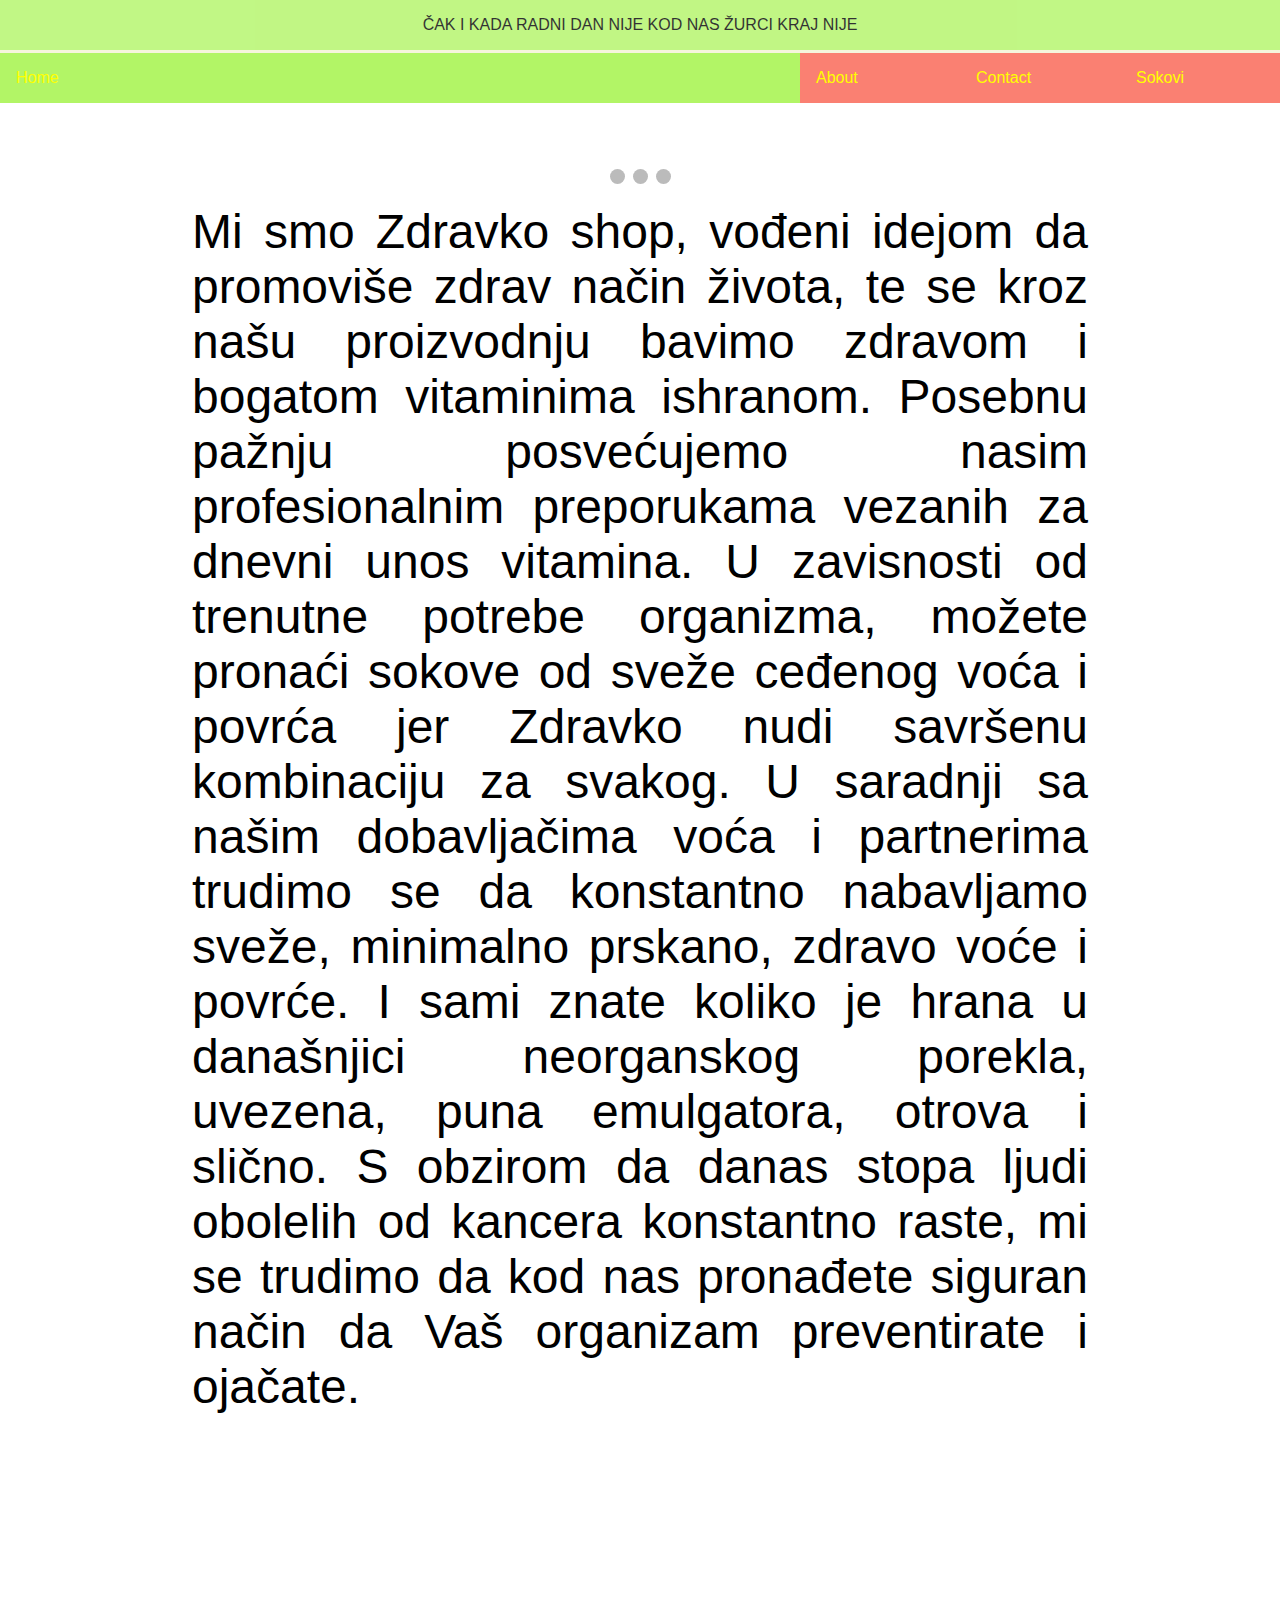
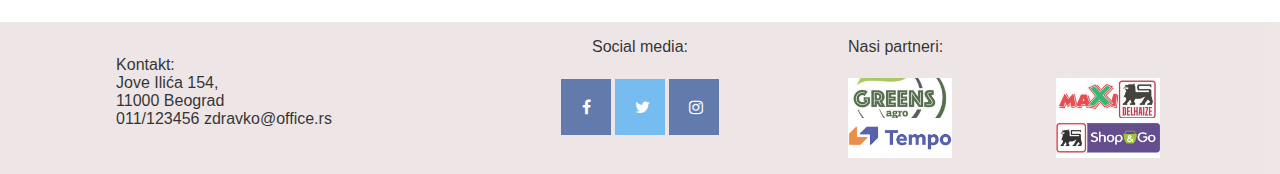
<file: index.html>
<!DOCTYPE html>
<html lang="en">
 <link rel="stylesheet" type="text/css" href="css/style.css">
 <link rel="stylesheet" type="text/css" href="css/styleSlide.css">
<link rel="stylesheet" href="https://cdnjs.cloudflare.com/ajax/libs/font-awesome/4.7.0/css/font-awesome.min.css">
<head>
    <meta name="viewport" content="width=device-witdh, initial-scale=1.0">
    <meta charset="UTF-8">
    <meta name="viewport" content="width=device-width, initial-scale=1.0">
    <meta http-equiv="X-UA-Compatible" content="ie=edge">
    <title>ZdravKo Dren</title>
</head>
<body>
    <header></header>
    <div class="ceo">
     <div class="wrapper">
            <ul>
            <a href="index.html" class="nav current"><li>Home</li></a>
            <a href="about.html" class="nav"><li>About</li></a>
            <a href="cont.html" class="nav"><li>Contact</li></a>
            <a href="calc.html" class="nav"><li>Sokovi</li></a>
        </ul>          
     </div>
     <div class="slideshow-container">

           
            <div class="mySlides fade">
              <div class="numbertext">1 / 3</div>
              <a href="about.html"><img src="img\824b6156-4a8a-490f-839d-8d8fb3747531.jpg" style="width:100%"></a>
              <div class="text">Voće</div>
            </div>
          
            <div class="mySlides fade">
              <div class="numbertext">2 / 3</div>
              <img src="img\cvek.jpg" style="width:100%">
              <div class="text">Sok od cvekle</div>
            </div>
          
            <div class="mySlides fade">
              <div class="numbertext">3 / 3</div>
              <img src="img\sarg.jpg" style="width:100%">
              <div class="text">Šargarepa</div>
            </div>
          
            
            <a class="prev" onclick="plusSlides(-1)">&#10094;</a>
            <a class="next" onclick="plusSlides(1)">&#10095;</a>
          </div>
          <br>
          
          
          <div style="text-align:center">
            <span class="dot" onclick="currentSlide(1)"></span>
            <span class="dot" onclick="currentSlide(2)"></span>
            <span class="dot" onclick="currentSlide(3)"></span>
          </div>
     <div class="main">
            <p>Mi smo Zdravko shop, vođeni idejom da promoviše zdrav način života, te se kroz našu proizvodnju bavimo zdravom i bogatom vitaminima ishranom.
                Posebnu pažnju posvećujemo nasim profesionalnim preporukama vezanih za dnevni unos vitamina.
                U zavisnosti od trenutne potrebe organizma, možete pronaći sokove od sveže ceđenog voća i povrća jer Zdravko nudi savršenu kombinaciju za svakog. U saradnji sa našim dobavljačima voća i partnerima trudimo se da konstantno nabavljamo sveže, minimalno prskano, zdravo voće i povrće. 
                I sami znate koliko je hrana u današnjici neorganskog porekla, uvezena, puna emulgatora, otrova i slično. S obzirom da danas stopa ljudi obolelih od kancera konstantno raste, mi se trudimo da kod nas pronađete siguran način da Vaš organizam preventirate i ojačate.</p>
     </div>
     
      <footer>
      
        <div class="futer kont" ><p><br>Kontakt:<br>Jove Ilića 154,<br> 11000 Beograd
            <br>011/123456
            zdravko@office.rs</p></div>
        <div class="futer social">
          <p>Social media:</p>
          <div><a href="#" class="fa fa-facebook"></a>
          <a href="#" class="fa fa-twitter"></a>
          <a href="#" class="fa fa-instagram"></a></div>
          
          
        </div>
        <div class="futer ostalo">
            <p>Nasi partneri:</p><div></div>
            <div class="ostalo partneri"> <img src="img\green.jpg" alt="green"></div>
              <div class="ostalo partneri"> <img src="img\maxi.jpg" alt="maxi"></div>
                <div class="ostalo partneri"> <img src="img\tempo.jpg" alt="tempo"></div>
                  <div class="ostalo partneri"> <img src="img\shop.jpg" alt="shop"></div>

        </div>
        
        
      </footer>
    </div>
  </div>
</body>
<script src='js\main.js'></script>
<script src='js\slide.js'></script>
</html>
</file>
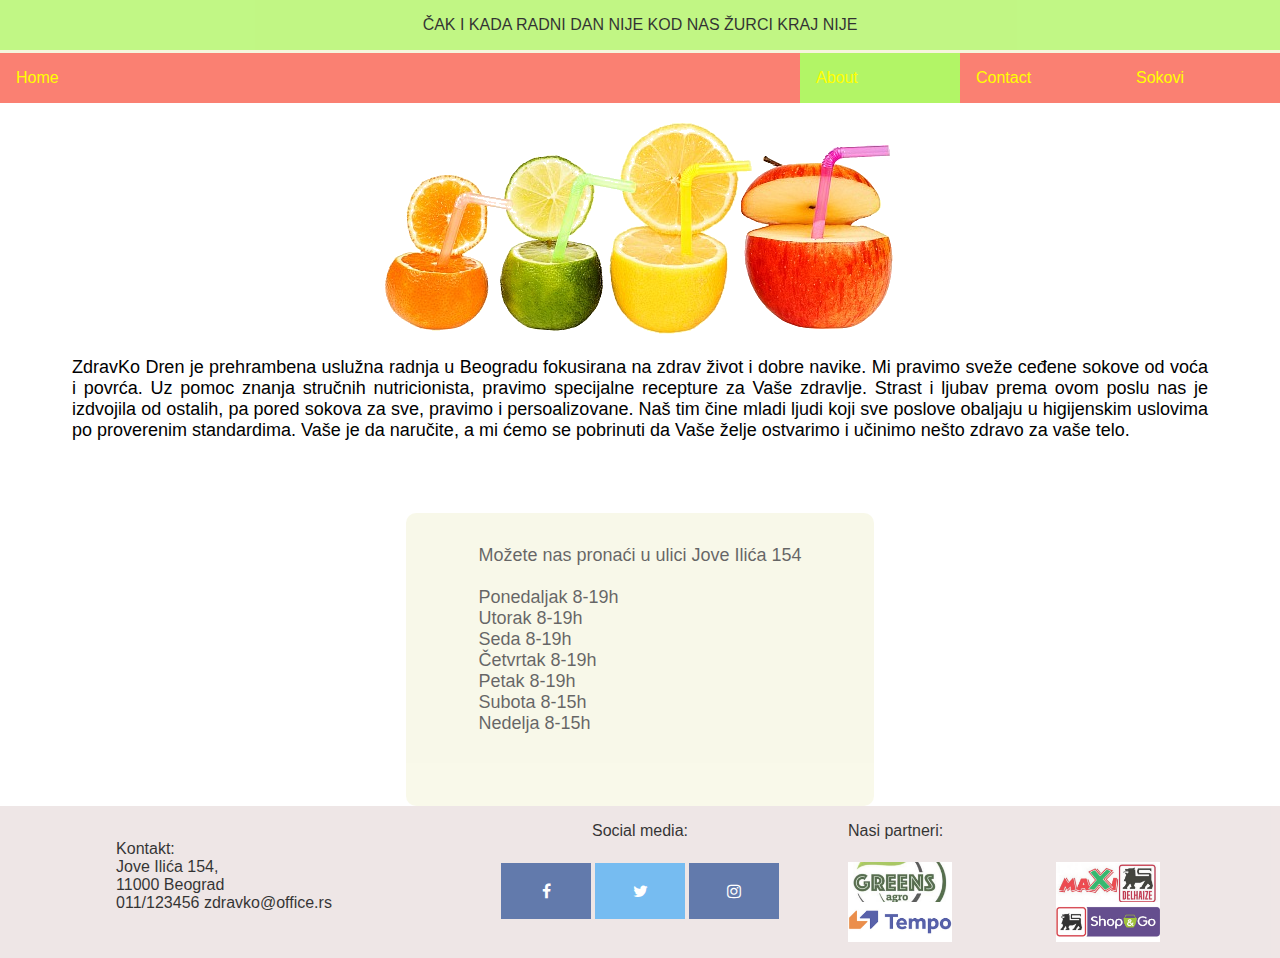
<file: about.html>
<!DOCTYPE html>
<html lang="en">
 <link rel="stylesheet" type="text/css" href="css/style.css">
 <link rel="stylesheet" href="https://cdnjs.cloudflare.com/ajax/libs/font-awesome/4.7.0/css/font-awesome.min.css">
 <link rel="stylesheet" type="text/css" href="css/about.css">
<head>
    <meta charset="UTF-8">
    <meta name="viewport" content="width=device-width, initial-scale=1.0">
    <meta http-equiv="X-UA-Compatible" content="ie=edge">
    <title>ZdravKo Dren About</title>
</head>
<header></header>
<body>
     <div class="wrapper">
            <ul>
            <a href="index.html" class="nav"><li>Home</li></a>
            <a href="about.html" class="nav current"><li>About</li></a>
            <a href="cont.html" class="nav"><li>Contact</li></a>
            <a href="calc.html" class="nav"><li>Sokovi</li></a>
        </ul>          
     </div>
     <div class="main">
       
     </div>


<div class="main about">
       <div class="slikaAbout" > <img  src="img\sokiciabout.png" alt="sokiciabout" ></div>
   <div class="aboutParagraf"> <p>
        ZdravKo Dren je prehrambena uslužna radnja u Beogradu fokusirana na zdrav život i dobre navike. 
        Mi pravimo sveže ceđene sokove od voća i povrća. Uz pomoc znanja stručnih nutricionista, pravimo specijalne recepture za Vaše zdravlje.
        Strast i ljubav prema ovom poslu nas je izdvojila od ostalih, pa pored sokova za sve, pravimo i persoalizovane. Naš tim čine mladi ljudi koji sve poslove obaljaju u higijenskim uslovima po proverenim standardima. 
        Vaše je da naručite, a mi ćemo se pobrinuti da Vaše želje ostvarimo i učinimo nešto zdravo za vaše telo. 
        <br>
   </p></div>
     <div class="radnoVreme" > <p> Možete nas pronaći u ulici Jove Ilića 154 <br><br>
        Ponedaljak 8-19h<br>
        Utorak 8-19h<br>
        Seda 8-19h<br>
        Četvrtak 8-19h<br>
        Petak 8-19h<br>
        Subota 8-15h<br>
        Nedelja 8-15h<br>

    </p></div>
</div>

<footer>
      
        <div class="futer kont" ><p><br>Kontakt:<br>Jove Ilića 154,<br> 11000 Beograd
            <br>011/123456
            zdravko@office.rs</p></div>
        <div class="futer social">
          <p>Social media:</p>
          <div><a href="#" class="fa fa-facebook"></a>
          <a href="#" class="fa fa-twitter"></a>
          <a href="#" class="fa fa-instagram"></a></div>
          
          
        </div>
        <div class="futer ostalo">
            <p>Nasi partneri:</p><div></div>
            <div class="ostalo partneri"> <img src="img\green.jpg" alt="green"></div>
              <div class="ostalo partneri"> <img src="img\maxi.jpg" alt="maxi"></div>
                <div class="ostalo partneri"> <img src="img\tempo.jpg" alt="tempo"></div>
                  <div class="ostalo partneri"> <img src="img\shop.jpg" alt="shop"></div>

        </div>
        
        
      </footer>
    </body>

<script src='js\main.js'></script>
</html>
</file>
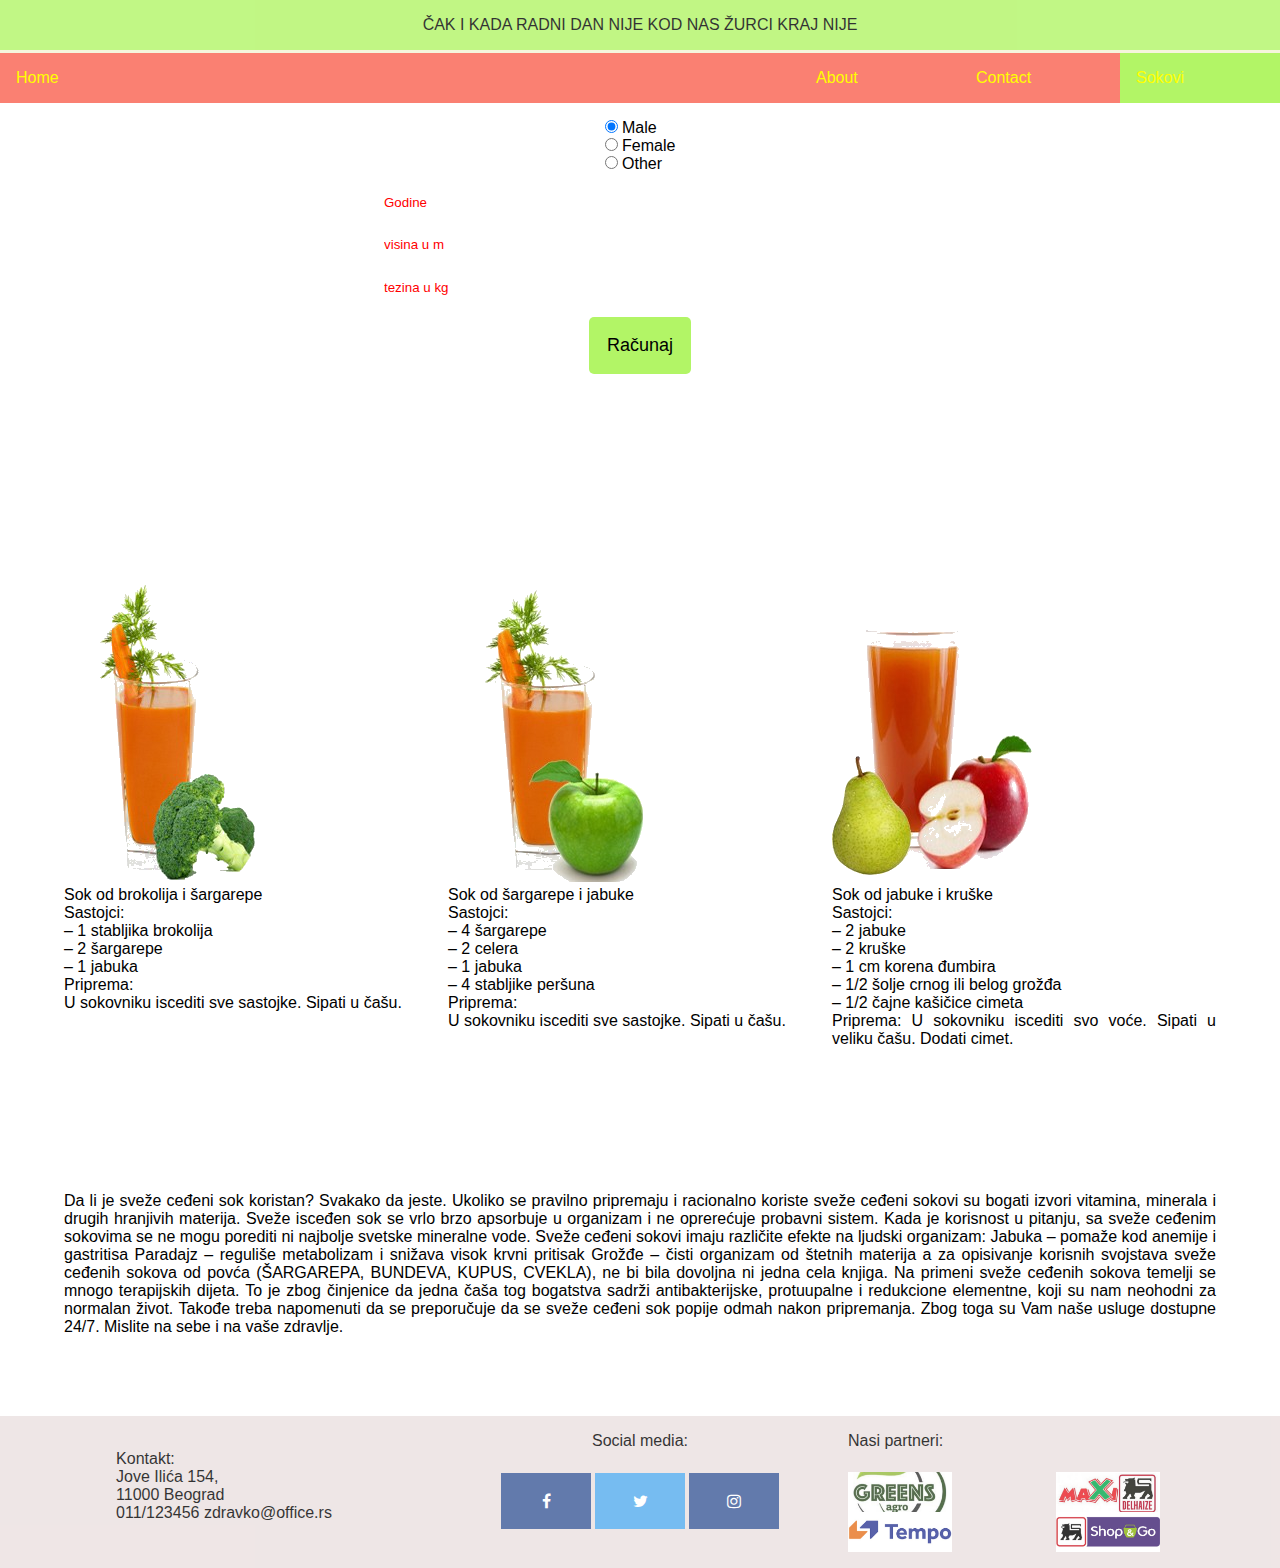
<file: calc.html>
<!DOCTYPE html>
<html lang="en">
 <link rel="stylesheet" type="text/css" href="css/styleCalc.css">
 <link rel="stylesheet" href="https://cdnjs.cloudflare.com/ajax/libs/font-awesome/4.7.0/css/font-awesome.min.css">
<head>
    <meta charset="UTF-8">
    <meta name="viewport" content="width=device-width, initial-scale=1.0">
    <meta http-equiv="X-UA-Compatible" content="ie=edge">
    <title>ZdravKo Dren sokovi</title>
</head>
<header></header>
<body>
    <div class="ceo">
     <div class="wrapper">
            <ul>
            <a href="index.html" class="nav"><li>Home</li></a>
            <a href="about.html" class="nav"><li>About</li></a>
            <a href="cont.html" class="nav"><li>Contact</li></a>
            <a href="calc.html" class="nav current"><li>Sokovi</li></a>
        </ul>          
     </div>
     <div class="main">
        <div class="gender">
        <form>
                <input type="radio" name="gender" value="male" checked> Male<br>
                <input type="radio" name="gender" value="female"> Female<br>
                <input type="radio" name="gender" value="other"> Other
              </form>
        </div>
        <div class="visinaTezina">
            <form action="">
                <input type="number" class="unos godine" name="godine" placeholder="Godine" min="10" max="80">
                <input type="number" name="visina" class="unos visina" placeholder="visina u m" min="100" max="2">
                <input type="number" name="tezina" class="unos tezina" placeholder="tezina u kg" min="30" max="150">
                <input type="button" class="dugme" name="unos" value="Računaj">
            </form>
        </div>
        <div class="omotacRez" >
            <p class="rezultat"></p>
        </div>
        </div>
        <div class="sokovi">
        <div>
           <img  src="img\brokoli.png" alt="slika(6)">
           <p>
                Sok od brokolija i šargarepe<br>
                Sastojci:<br>
                – 1 stabljika brokolija<br>
                – 2 šargarepe<br>
                – 1 jabuka<br>
                Priprema:<br>
                U sokovniku iscediti sve sastojke. Sipati u
                čašu.
           </p>
        </div>
        
        <div>
                <img  src="img\jabuka.png" alt="slika(6)">
                <p>
                        Sok od šargarepe i jabuke<br>
                        Sastojci:<br>
                        – 4 šargarepe<br>
                        – 2 celera<br>
                        – 1 jabuka<br>
                        – 4 stabljike peršuna<br>
                        Priprema:<br>
                        U sokovniku iscediti sve sastojke. Sipati u
                        čašu.

                </p>
             </div>
             
        <div>
                <img  src="img\kruska.png" alt="slika(6)">
                <p>
                        Sok od jabuke i kruške<br>
                        Sastojci:<br>
                        – 2 jabuke<br>
                        – 2 kruške<br>
                        – 1 cm korena đumbira<br>
                        – 1/2 šolje crnog ili belog grožđa<br>
                        – 1/2 čajne kašičice cimeta<br>
                        Priprema: U sokovniku iscediti svo voće.
                        Sipati u veliku čašu. Dodati cimet.

                </p>
             </div>


</div>


        <div class="text">
            <p>Da li je sveže ceđeni sok koristan? Svakako da jeste. Ukoliko se pravilno pripremaju i racionalno koriste sveže ceđeni sokovi su bogati izvori vitamina, minerala i drugih hranjivih materija. Sveže isceđen sok se vrlo brzo apsorbuje u organizam i ne oprerećuje probavni sistem. Kada je korisnost u pitanju, sa sveže ceđenim sokovima se ne mogu porediti ni najbolje svetske mineralne vode.
                    Sveže ceđeni sokovi imaju različite efekte na ljudski organizam: 
                    Jabuka – pomaže kod anemije i gastritisa
                    Paradajz – reguliše metabolizam i snižava visok krvni pritisak
                    Grožđe – čisti organizam od štetnih materija
                    a za opisivanje korisnih svojstava sveže ceđenih sokova od povća (ŠARGAREPA, BUNDEVA, KUPUS, CVEKLA), ne bi bila dovoljna ni jedna cela knjiga.
                    Na primeni sveže ceđenih sokova temelji se mnogo terapijskih dijeta. To je zbog činjenice da jedna čaša tog bogatstva sadrži antibakterijske, protuupalne i redukcione elementne, koji su nam neohodni za normalan život. Takođe treba napomenuti da se preporučuje da se sveže ceđeni sok popije odmah nakon pripremanja. Zbog toga su Vam naše usluge dostupne 24/7.
                    
                    Mislite na sebe i na vaše zdravlje.
                    </p>
        </div>
        <footer>
      
                <div class="futer kont" ><p><br>Kontakt:<br>Jove Ilića 154,<br> 11000 Beograd
                    <br>011/123456
                    zdravko@office.rs</p></div>
                <div class="futer social">
                  <p>Social media:</p>
                  <div><a href="#" class="fa fa-facebook"></a>
                  <a href="#" class="fa fa-twitter"></a>
                  <a href="#" class="fa fa-instagram"></a></div>
                  
                  
                </div>
                <div class="futer ostalo">
                    <p>Nasi partneri:</p><div></div>
                    <div class="ostalo partneri"> <img src="img\green.jpg" alt="green"></div>
                      <div class="ostalo partneri"> <img src="img\maxi.jpg" alt="maxi"></div>
                        <div class="ostalo partneri"> <img src="img\tempo.jpg" alt="tempo"></div>
                          <div class="ostalo partneri"> <img src="img\shop.jpg" alt="shop"></div>
        
                </div>
                
                
              </footer>
    </div>
    </body>
<script src='js\main.js'></script>
</html>
</file>
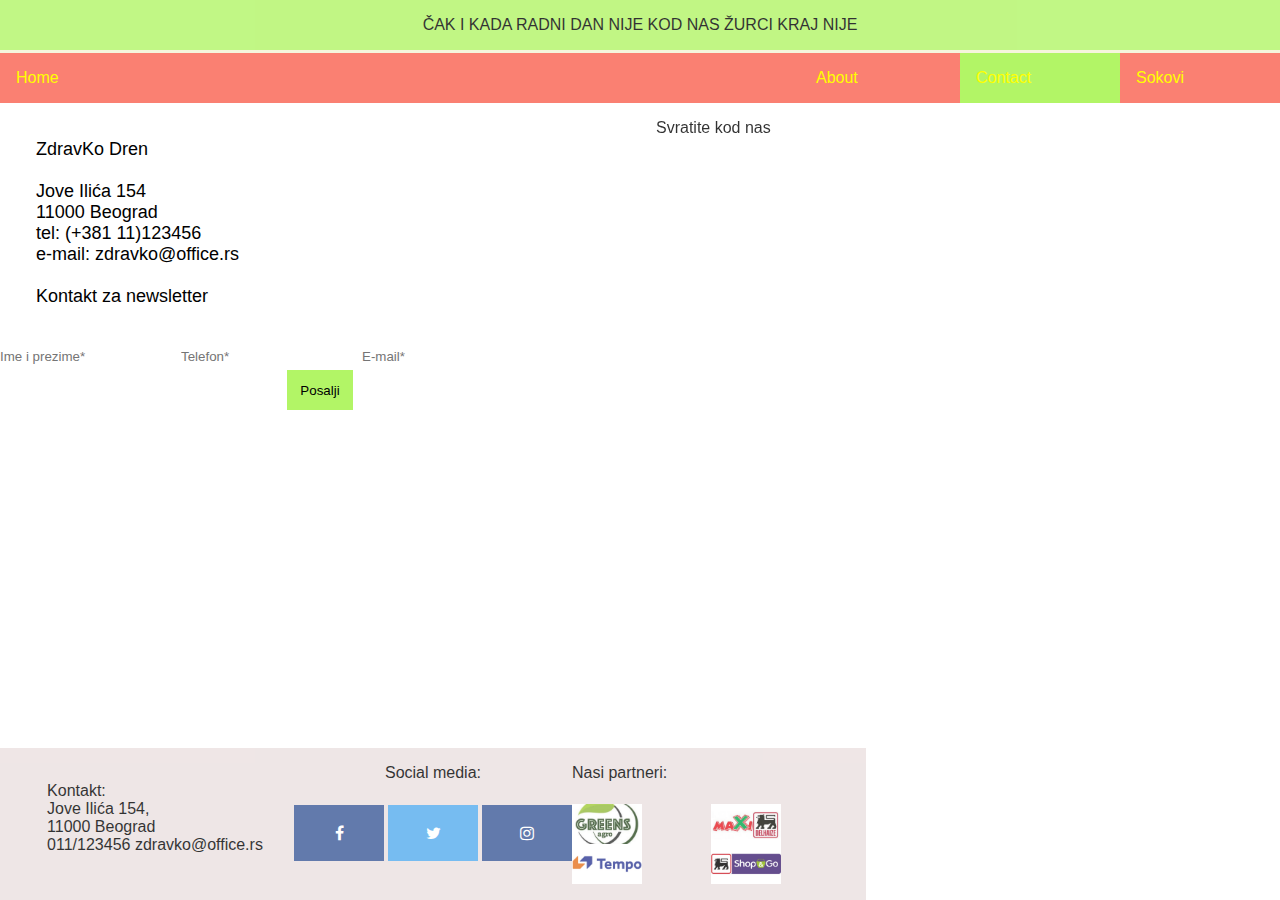
<file: cont.html>
<!DOCTYPE html>
<html lang="en">
 <link rel="stylesheet" type="text/css" href="css/style.css">
 <link rel="stylesheet" type="text/css" href="css/cont.css">
 <link rel="stylesheet" href="https://cdnjs.cloudflare.com/ajax/libs/font-awesome/4.7.0/css/font-awesome.min.css">
<head>
    <meta charset="UTF-8">
    <meta name="viewport" content="width=device-width, initial-scale=1.0">
    <meta http-equiv="X-UA-Compatible" content="ie=edge">
    <title>ZdravKo Dren Kontakt</title>
</head>
<header></header>
<body>
     <div class="wrapper">
            <ul>
            <a href="index.html" class="nav" ><li>Home</li></a>
            <a href="about.html" class="nav"><li>About</li></a>
            <a href="cont.html" class=" nav current"><li>Contact</li></a>
            <a href="calc.html" class="nav"><li>Sokovi</li></a>
        </ul>          
     </div>
     <div class="mejn cont">

        
       
            <div class="row">
              <div class="col-9">
                  <div clas="kontaktText">
                   <p class="kontaktP"> ZdravKo Dren<br>
                    <br>
                    Jove Ilića 154<br>
                    11000 Beograd<br>
                    tel: (+381 11)123456<br>
                    e-mail: zdravko@office.rs<br><br>
                    Kontakt za newsletter
                    </p>
                  </div>
                  <form id="forma">
                    <input type="text" placeholder="Ime i prezime*" class="kontaktPodaci" id="ime">
                    <input type="text" placeholder="Telefon*" class="kontaktPodaci" id="telefon">
                    <input type="text" placeholder="E-mail*" class="kontaktPodaci" id="email">
                  </form>
               
                  
                  <div id="formaDugme">
                    <input type="button" value="Posalji" class="Posalji" onclick="validacija()">
                  </div>
              </div>
              <div class="col-3">
                <div id="vreme"></div>
                <div id="mapa">
                        <div id="mapaText">
                          <p>Svratite kod nas</p>
                        </div>
                    <div class="mapouter">
                        <div class="gmap_canvas" style="padding-left:3%; height: 400px;">
                          <iframe src="https://www.google.com/maps/embed?pb=!1m18!1m12!1m3!1d4005.6194834659173!2d20.47455449737582!3d44.7726357066906!2m3!1f0!2f0!3f0!3m2!1i1024!2i768!4f13.1!3m3!1m2!1s0x475a70576248bf79%3A0xadaf5cff042d3bd0!2z0KTQsNC60YPQu9GC0LXRgiDQvtGA0LPQsNC90LjQt9Cw0YbQuNC-0L3QuNGFINC90LDRg9C60LA!5e0!3m2!1ssr!2srs!4v1542733736280" width="80%" height="90%" frameborder="0" style="border:0" allowfullscreen></iframe>
                        </div>
                 </div>
              </div>
              </div>
            
          </div>
         
     </div>
   
     <footer>
      
        <div class="futer kont" ><p><br>Kontakt:<br>Jove Ilića 154,<br> 11000 Beograd
            <br>011/123456
            zdravko@office.rs</p></div>
        <div class="futer social">
          <p>Social media:</p>
          <div><a href="#" class="fa fa-facebook"></a>
          <a href="#" class="fa fa-twitter"></a>
          <a href="#" class="fa fa-instagram"></a></div>
          
          
        </div>
        <div class="futer ostalo">
            <p>Nasi partneri:</p><div></div>
            <div class="ostalo partneri"> <img src="img\green.jpg" alt="green"></div>
              <div class="ostalo partneri"> <img src="img\maxi.jpg" alt="maxi"></div>
                <div class="ostalo partneri"> <img src="img\tempo.jpg" alt="tempo"></div>
                  <div class="ostalo partneri"> <img src="img\shop.jpg" alt="shop"></div>

       
        
        
      </footer>
    </div>
</body>
<script src="js/main.js"></script>
<script src="js/script4.js"></script>
</html>
</file>
<file: css/style.css>
*{
    margin:0;
    border: 0;
    padding: 0;
    
}

header{
    background-color:rgb(245, 245, 220);
    display: grid;
    grid-template-columns: 1fr;
    padding:1em;
    font-family: Impact, Haettenschweiler, 'Arial Narrow Bold', sans-serif;
    justify-items: center;
    opacity: 0.8;
}

.wrapper {
    display:grid;
    border-top:solid;
    border-color: beige;
    /* position: sticky;  */
     top:0
    
}
.wrapper>ul{
    display: grid;
    grid-template-columns: 5fr  1fr 1fr 1fr;
    list-style-type: none;
 overflow: hidden;
 background-color: salmon;
 font-family: Impact, Haettenschweiler, 'Arial Narrow Bold', sans-serif;
 font-size: 0,6em;
 
}
.current{
    background-color: rgb(178, 245, 102);
}

.wrapper>ul>a{
    
    text-decoration: none;
    display: block;
    color:yellow;
  padding: 1em;
}
.wrapper>ul>a:hover{
    
    background-color: teal;
}

body{
   background-image: url('https://wallpapercave.com/wp/wp2793132.jpg');
}

 footer{
     display: grid;
     grid-template-columns: 1fr 1fr 1fr;
     grid-template-rows: 2fr;
     position: relative;
    bottom: 0px;
     background-color: rgb(235, 224, 224);
     padding: 1em;
    opacity: 0.8;

 }
 footer p{
     font-family: Impact, Haettenschweiler, 'Arial Narrow Bold', sans-serif;
     font-size: medium;
 }
p{
    font-family: sans-serif;
    font-size: 0,4em;
}
.ceo{
    display: grid;
    grid-template-rows: auto;
    grid-row-gap: 1em;
}
.ostalo{
    
    display: grid;
    grid-template-columns: 1fr 1fr;
   grid-template-rows: 40px;
    grid-gap:0,4em;
}
.social{
    display: grid;
    grid-template-columns: 1fr;
    justify-items: center;
}

.partneri>img{
    object-fit: cover;
    width: 100%;
    max-height: 100%;
    
}
.ceo p{
    font-family: Impact, Haettenschweiler, 'Arial Narrow Bold', sans-serif;
    font-size: 0,4em;
}
.kont{
    justify-self: center;
}
.main p{
    font-size: 3em;
    text-align: justify;
    padding-left:4em;
    padding-right:4em;
    padding-bottom:4em;
}

.fa {
    padding: 20px;
    font-size: 30px;
    width: 50px;
    text-align: center;
    text-decoration: none;
  }
  
  
  .fa:hover {
    opacity: 0.7;
  }
  

  
 
  .fa-facebook {
    background: #3B5998;
    color: white;
  }
  
  
  .fa-twitter {
    background: #55ACEE;
    color: white;
  }
  .fa-instagram{
    background: #3B5998;
    color: white;
  }
</file>
<file: css/styleSlide.css>
*{box-sizing:border-box}
html,body{
    height: 100%;
}
/* Slideshow container */
.slideshow-container {
    min-width: 800px;
  max-width: 1000px;
 
  position: relative;
  margin: auto;
  
}

/* Hide the images by default */
.mySlides {
  display: none;
}

/* Next & previous buttons */
.prev, .next {
  cursor: pointer;
  position: absolute;
  top: 50%;
  width: auto;
  margin-top: -22px;
  padding: 16px;
  color: white;
  font-weight: bold;
  font-size: 18px;
  transition: 0.6s ease;
  border-radius: 0 3px 3px 0;
  user-select: none;
}

/* Position the "next button" to the right */
.next {
  right: 0;
  border-radius: 3px 0 0 3px;
}

/* On hover, add a black background color with a little bit see-through */
.prev:hover, .next:hover {
  background-color: rgba(0,0,0,0.8);
}

/* Caption text */
.text {
  color: #f2f2f2;
  font-size: 15px;
  padding: 8px 12px;
  position: absolute;
  bottom: 8px;
  width: 100%;
  text-align: center;
}

/* Number text (1/3 etc) */
.numbertext {
  color: #f2f2f2;
  font-size: 12px;
  padding: 8px 12px;
  position: absolute;
  top: 0;
}

/* The dots/bullets/indicators */
.dot {
  cursor: pointer;
  height: 15px;
  width: 15px;
  margin: 0 2px;
  background-color: #bbb;
  border-radius: 50%;
  display: inline-block;
  transition: background-color 0.6s ease;
}

.active, .dot:hover {
  background-color: #717171;
}

/* Fading animation */
.fade {
  -webkit-animation-name: fade;
  -webkit-animation-duration: 1.5s;
  animation-name: fade;
  animation-duration: 1.5s;
}

@-webkit-keyframes fade {
  from {opacity: .4}
  to {opacity: 1}
}

@keyframes fade {
  from {opacity: .4}
  to {opacity: 1}
}
</file>
<file: css/about.css>
.about{
    display:grid;
    grid-template-columns: 1fr;
}
.slikaAbout{
    justify-self: center;
}
.about p{
    font-size: large;
    text-align: justify;
    font-family: Impact, Haettenschweiler, 'Arial Narrow Bold', sans-serif;

}
.radnoVreme{
    justify-self: center;
    border-radius: 10px;
    background-color: beige;
    padding-top: 2em;
    opacity: 0.6;

}
</file>
<file: css/styleCalc.css>
@import "style.css";
.gender input[type=radio]{
    padding: 1em;
    
    
}
.gender{
    display: grid;
    align-content: center;
    justify-content: center;
    font-family: Impact, Haettenschweiler, 'Arial Narrow Bold', sans-serif;
    font-size: 1em;
    padding-bottom: 1em;
}
.visinaTezina>form {
    display: grid;
    
    
    grid-template-columns:40%;
    align-self: center;
    justify-content: center;
    grid-gap:1em;
    
    
}
.unos{
    height:2em;
    border-radius: 5px;
    
}
.dugme{
    width:fit-content;
    padding:1em;
    background-color:rgb(178, 245, 102);
    justify-self: center;
    border-radius: 5px;
    font-size: large;
    font-family: Impact, Haettenschweiler, 'Arial Narrow Bold', sans-serif;

}

.visinaTezina ::placeholder{
    color:red;
    opacity: 0,1;

    
}
.omotacRez2{
    display: grid;
    grid-template-columns: 1fr;
    grid-template-rows: 60%;
    background-color: rgb(178, 245, 102);
    padding: 1em;

}
.text{
    padding:4em;
}
.sokovi{
    display: grid;
    grid-template-columns: 1fr 1fr 1fr;
    
    padding: 4em;
    padding-top: 0;
}
p{
    text-align: justify;
}
</file>
<file: css/cont.css>
.cont{
    display: grid;
    grid-template-columns: 1fr;
}
.kontaktP{
    font-size: large;
    font-family: Impact, Haettenschweiler, 'Arial Narrow Bold', sans-serif;
    padding: 2em;
    
}
.row{
    display: grid;
    grid-template-columns: 1fr 1fr;
}
.kontaktPodaci{
    height:2em;
    border-radius: 5px;
}
.komentar{
    margin-top: 1em;
    height: 3em;
    border-radius: 5px;
}
.Posalji{
    height: 3em;
    padding: 1em;
    justify-content: center;
    background-color: rgb(178, 245, 102);
    font-family: Impact, Haettenschweiler, 'Arial Narrow Bold', sans-serif;
}
#formaDugme{
    justify-self: center;
}
#mapaText p{
    font-family: Impact, Haettenschweiler, 'Arial Narrow Bold', sans-serif;
    margin: 1em;

}
.col-3{
   
    opacity: 0.8;
}
footer{
    position: absolute;
    border: 0;
}
</file>
